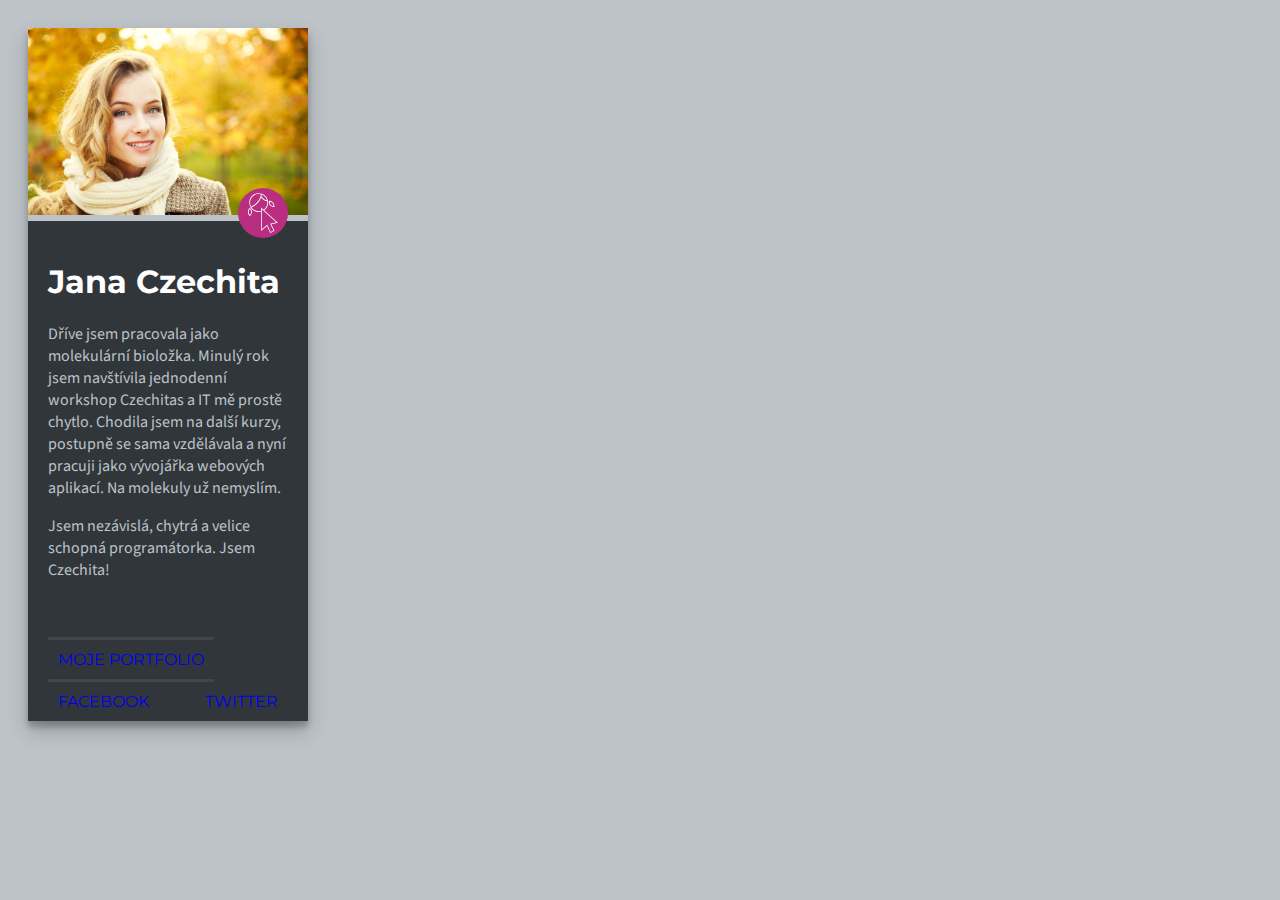
<file: index.html>
<!DOCTYPE html>
<html>
	<head>
		<meta charset="utf-8">
		<meta name="viewport" content="width=device-width, initial-scale=1">
		<title>Profil: Jana Czechita</title>
		<link rel="stylesheet" type="text/css" href="style.css">
		<link rel="preconnect" href="https://fonts.googleapis.com">
<link rel="preconnect" href="https://fonts.gstatic.com" crossorigin>
<link href="https://fonts.googleapis.com/css2?family=Fira+Sans:wght@100&family=Montserrat:wght@500;600;700&display=swap" rel="stylesheet">
<link rel="preconnect" href="https://fonts.googleapis.com">
<link rel="preconnect" href="https://fonts.gstatic.com" crossorigin>
<link href="https://fonts.googleapis.com/css2?family=Fira+Sans:wght@100&family=Montserrat:wght@500;600;700&family=Source+Sans+Pro&display=swap" rel="stylesheet">
	</head>
	<body>

		<div class="profil">

			<div class="hlavicka">

				<img class="foto" src="images/foto.jpg" alt="Foto Jany Czechity">

				<img class="logo" src="images/logo.svg" width="50" height="50" alt="Logo Czechitas">

			</div>

			<div class="obsah">

				<h1 class="jmeno">Jana Czechita</h1>

				<p>Dříve jsem pracovala jako molekulární bioložka. Minulý rok jsem navštívila jednodenní workshop Czechitas a IT mě prostě chytlo. Chodila jsem na další kurzy, postupně se sama vzdělávala a nyní pracuji jako vývojářka webových aplikací. Na molekuly už nemyslím.</p>

				<p>Jsem nezávislá, chytrá a velice schopná programátorka. Jsem Czechita!</p>

			</div>

			<ul class="odkazy">
				<li class="portfolio"><a href="#">MOJE PORTFOLIO</a></li><!--
				--><li class="facebook"><a href="#">FACEBOOK</a></li><!--
				--><li class="twitter"><a href="#">TWITTER</a></li>
			</ul>

		</div>

	</body>
</html>
</file>
<file: style.css>
/* nejsme vcerejsi, pouzivame moderni a intuitivni box model */
/* toto je černá magie, na kterou nešahej! */
html { box-sizing: border-box; }
*, ::after, ::before { box-sizing: inherit; }

/*
BARVY
czechitas                 #b92e81
šedé pozadí stránky       #bdc3c7
tmavé pozadí pod textem   #31363b
dělítka mezi tlačítky     #3f464d
tlačítko portfolio        #e74c3c
tlačítko facebook         #3b5998
tlačítko twitter          #1da1f2
*/

body{
  background-color: #bdc3c7;
  padding: 20px 20px;
}

.profil {
  font-family: 'Source Sans Pro', sans-serif;
  color: #bdc3c7;
  width: 280px;
  box-shadow: rgba(0, 0, 0, 0.19) 0px 10px 20px, rgba(0, 0, 0, 0.23) 0px 6px 6px;
 
  
  }

.hlavicka{
  position: relative;
  margin: 0px 0px;
}

.foto{
    margin: 0px 0px;
    max-width: 280px;
}

.logo{
  border-radius: 50%;
  background-color: #b92e81;
  margin: 0px 0px;
  position: absolute;
  right: 20px;
  top: 160px;
}

.jmeno{
font-family: 'Montserrat', sans-serif;
color: white;
}

.obsah{
  background-color: #31363b;
  padding: 20px 20px;
  margin: 0px 0px;

}

a:link{text-decoration:none;
}

.odkazy{
  background-color: #31363b;
  font-family: 'Montserrat', sans-serif;
  color: #bdc3c7;
  display: flex;
  margin: 0 0;
  padding: 20px 20px 0px 20px;
  flex-grow: 2;
  flex-wrap: wrap;
  justify-content: space-between;
}

li.portfolio:hover{
  background-color: #e74c3c;
}
.portfolio{
  padding: 10px 10px;
  margin: 0 0;
  display: flex;
  align-content: center;
  border-color: #3f464d;
  border-style: solid;
  border-right: 1px;
  border-left: 1px;

}

li.facebook:hover{
  background-color: #3b5998;
}
.facebook{
  padding: 10px 10px;
  display: flex;

}
li.twitter:hover{
  background-color: #1da1f2;
}

.twitter{
  padding: 10px 10px;
  display: flex;
 

}
</file>
